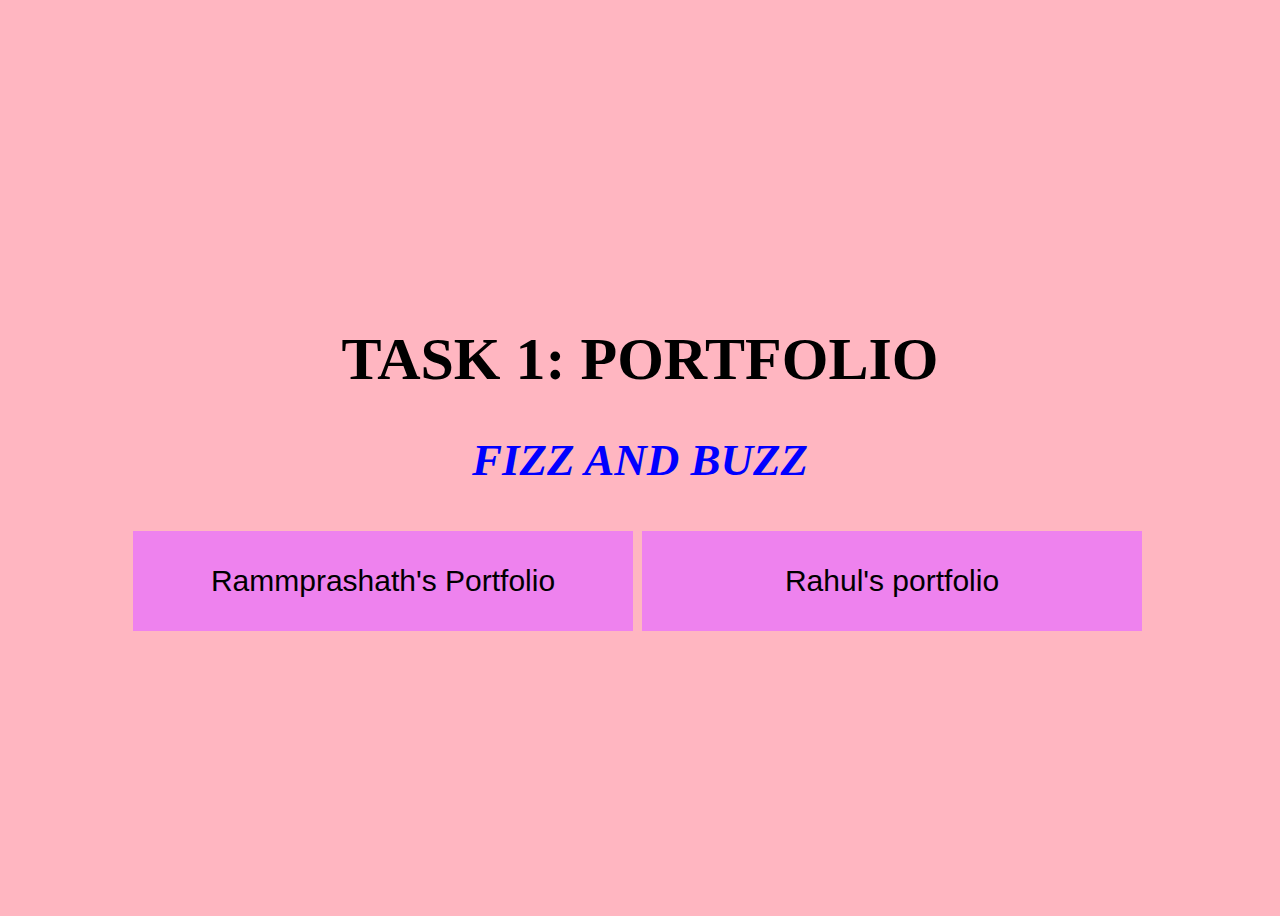
<file: Task 1/index.html>
<!DOCTYPE html>
<html lang="en">
<head>
    <meta charset="UTF-8">
    <meta http-equiv="X-UA-Compatible" content="IE=edge">
    <meta name="viewport" content="width=device-width, initial-scale=1.0">
    <link rel="stylesheet" href="style.css">
    <title>Document</title>
</head>
<body class="mainpage">
    <div>
        <div class="header">
            <h1 style="align-items: center;">TASK 1: PORTFOLIO</h1>
            <h3><i style="color: blue; font-size: 45px;">FIZZ AND BUZZ</i></h3>
        </div>
        <div>
            <button id="mem1">Rammprashath's Portfolio</button>
            <button id="mem2">Rahul's portfolio</button>
        </div>
    </div>
    <script src="main.js"></script>
</body>
</html>
</file>
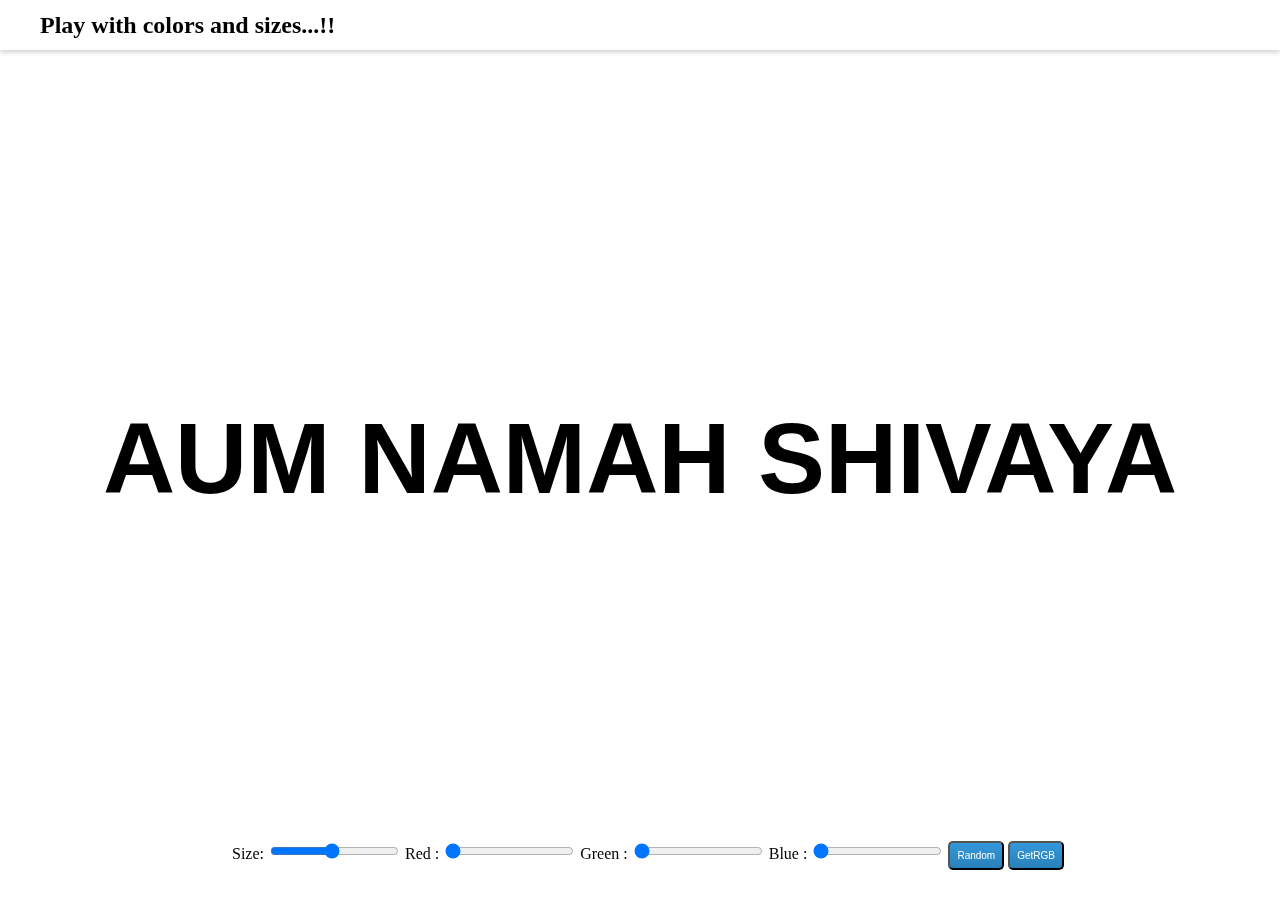
<file: Task 2/index.html>
<!DOCTYPE html>
<html lang="en">
  <head>
    <meta charset="UTF-8" />
    <title>Combo Finder</title>
    <link rel="stylesheet" href="styles.css" />
  </head>
  <body>
    <header class="navbar">
      <div class="container">
        <div class="navbar-brand">Play with colors and sizes...!!</div>
      </div>
    </header>
    <div id="aum-container">
      <span id="aum-text">AUM NAMAH SHIVAYA</span>
    </div>
    <div class="sliders">
      <span>
        <label for="size-slider">Size:</label>
        <input type="range" id="size-slider" min="10" max="200" value="100" />

        <label for="r-slider">Red :</label>
        <input type="range" id="r-slider" min="0" max="255" value="0" />

        <label for="g-slider">Green :</label>
        <input type="range" id="g-slider" min="0" max="255" value="0" />

        <label for="b-slider">Blue :</label>
        <input type="range" id="b-slider" min="0" max="255" value="0" />
        <button class="btn" id="random-button">Random</button>
        <button class="btn" id="getRGB">GetRGB</button>
      </span>
    </div>
    <script src="scripts.js"></script>
  </body>
</html>
</file>
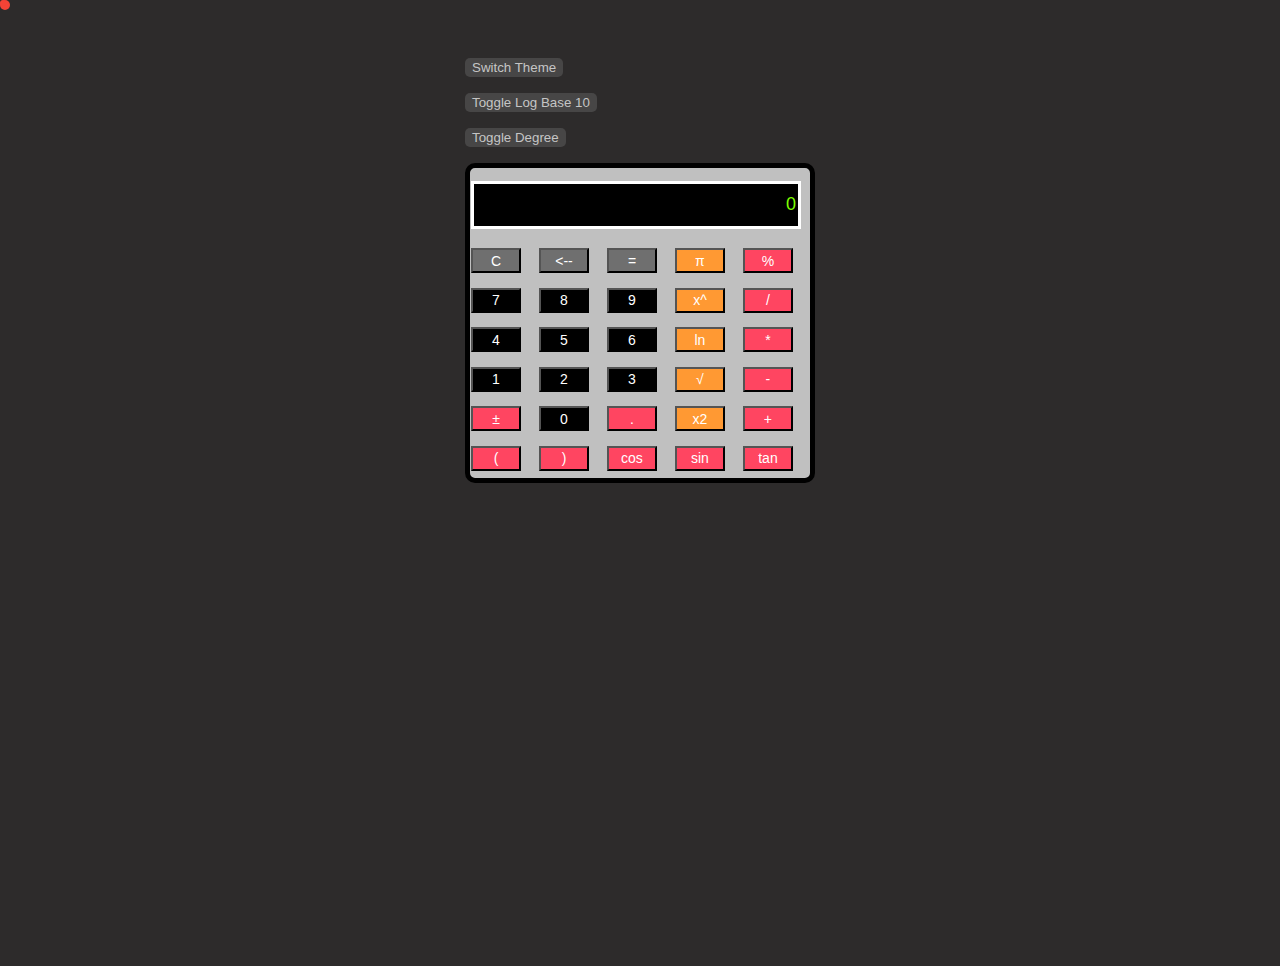
<file: Task 3/index.html>
<!DOCTYPE html>
<html lang="en">
<head>
    <meta charset="UTF-8">
    <meta http-equiv="X-UA-Compatible" content="IE=edge">
    <meta name="viewport" content="width=device-width, initial-scale=1.0">
    <link rel="stylesheet" href="style.css">
    <title>Document</title>
</head>
<body>
    <section class="wrapper">
    <form name="sci-calc">
      <table class="calculator" cellspacing="0" cellpadding="1">
        <tr>
          <td colspan="5"><input id="display" name="display" value="0" size="28" maxlength="25"></td>
        </tr>
        <tr>
          <td><input type="button" class="btnTop" name="btnTop" value="C" onclick="this.form.display.value=  0 "></td>
          <td><input type="button" class="btnTop" name="btnTop" value="<--" onclick="deleteChar(this.form.display)">
          </td>
          <td><input type="button" class="btnTop" name="btnTop" value="="
              onclick="if(checkNum(this.form.display.value)) { compute(this.form) }"></td>
          <td><input type="button" class="btnOpps" name="btnOpps" value="&#960;"
              onclick="addChar(this.form.display,'3.14159265359')"></td>
          <td><input type="button" class="btnMath" name="btnMath" value="%" onclick=" percent(this.form.display)"></td>
        </tr>
        <tr>
          <td><input type="button" class="btnNum" name="btnNum" value="7" onclick="addChar(this.form.display, '7')">
          </td>
          <td><input type="button" class="btnNum" name="btnNum" value="8" onclick="addChar(this.form.display, '8')">
          </td>
          <td><input type="button" class="btnNum" name="btnNum" value="9" onclick="addChar(this.form.display, '9')">
          </td>
          <td><input type="button" class="btnOpps" name="btnOpps" value="x&#94;"
              onclick="if(checkNum(this.form.display.value)) { exp(this.form) }"></td>
          <td><input type="button" class="btnMath" name="btnMath" value="/" onclick="addChar(this.form.display, '/')">
          </td>
        <tr>
          <td><input type="button" class="btnNum" name="btnNum" value="4" onclick="addChar(this.form.display, '4')">
          </td>
          <td><input type="button" class="btnNum" name="btnNum" value="5" onclick="addChar(this.form.display, '5')">
          </td>
          <td><input type="button" class="btnNum" name="btnNum" value="6" onclick="addChar(this.form.display, '6')">
          </td>
          <td><input type="button" class="btnOpps" name="btnOpps" id="log" value="ln"
              onclick="if(checkNum(this.form.display.value)) { ln(this.form) }"></td>
          <td><input type="button" class="btnMath" name="btnMath" value="*" onclick="addChar(this.form.display, '*')">
          </td>
        </tr>
        <tr>
          <td><input type="button" class="btnNum" name="btnNum" value="1" onclick="addChar(this.form.display, '1')">
          </td>
          <td><input type="button" class="btnNum" name="btnNum" value="2" onclick="addChar(this.form.display, '2')">
          </td>
          <td><input type="button" class="btnNum" name="btnNum" value="3" onclick="addChar(this.form.display, '3')">
          </td>
          <td><input type="button" class="btnOpps" name="btnOpps" value="&radic;"
              onclick="if(checkNum(this.form.display.value)) { sqrt(this.form) }"></td>
          <td><input type="button" class="btnMath" name="btnMath" value="-" onclick="addChar(this.form.display, '-')">
          </td>
        </tr>
        <tr>
          <td><input type="button" class="btnMath" name="btnMath" value="&#177" onclick="changeSign(this.form.display)">
          </td>
          <td><input type="button" class="btnNum" name="btnNum" value="0" onclick="addChar(this.form.display, '0')">
          </td>
          <td><input type="button" class="btnMath" name="btnMath" value="&#46;"
              onclick="addChar(this.form.display, '&#46;')"></td>
          <td><input type="button" class="btnOpps" name="btnOpps" value="x&#50;"
              onclick="if(checkNum(this.form.display.value)) { square(this.form) }"></td>
          <td><input type="button" class="btnMath" name="btnMath" value="+" onclick="addChar(this.form.display, '+')">
          </td>
        </tr>
        <tr>
          <td><input type="button" class="btnMath" name="btnMath" value="(" onclick="addChar(this.form.display, '(')">
          </td>
          <td><input type="button" class="btnMath" name="btnMath" value=")" onclick="addChar(this.form.display,')')">
          </td>
          <td><input type="button" class="btnMath" name="btnMath" value="cos"
              onclick="if(checkNum(this.form.display.value)) { cos(this.form) }">
          </td>
          <td><input type="button" class="btnMath" name="btnMath" value="sin"
              onclick="if(checkNum(this.form.display.value)) { sin(this.form) }">
          </td>
          <td><input type="button" class="btnMath" name="btnMath" value="tan"
              onclick="if(checkNum(this.form.display.value)) { tan(this.form) }">
          </td>
        </tr>
        <tr class="wrap">
          <div>
            <input type="button" value="Switch Theme" class="themeSwitchButton" onclick="switchTheme()">
          </div>
          <div>
            <input type="button" value="Toggle Log Base 10" class="themeSwitchButton" onclick="toggleLog(form)">
          </div>
          <div>
            <input type="button" value="Toggle Degree" class="themeSwitchButton" onclick="toggleRad(form)">
          </div>
        </tr>
        </table>
    </form>
  </section>
  <script src="script.js"></script>
</body>
</html>
</file>
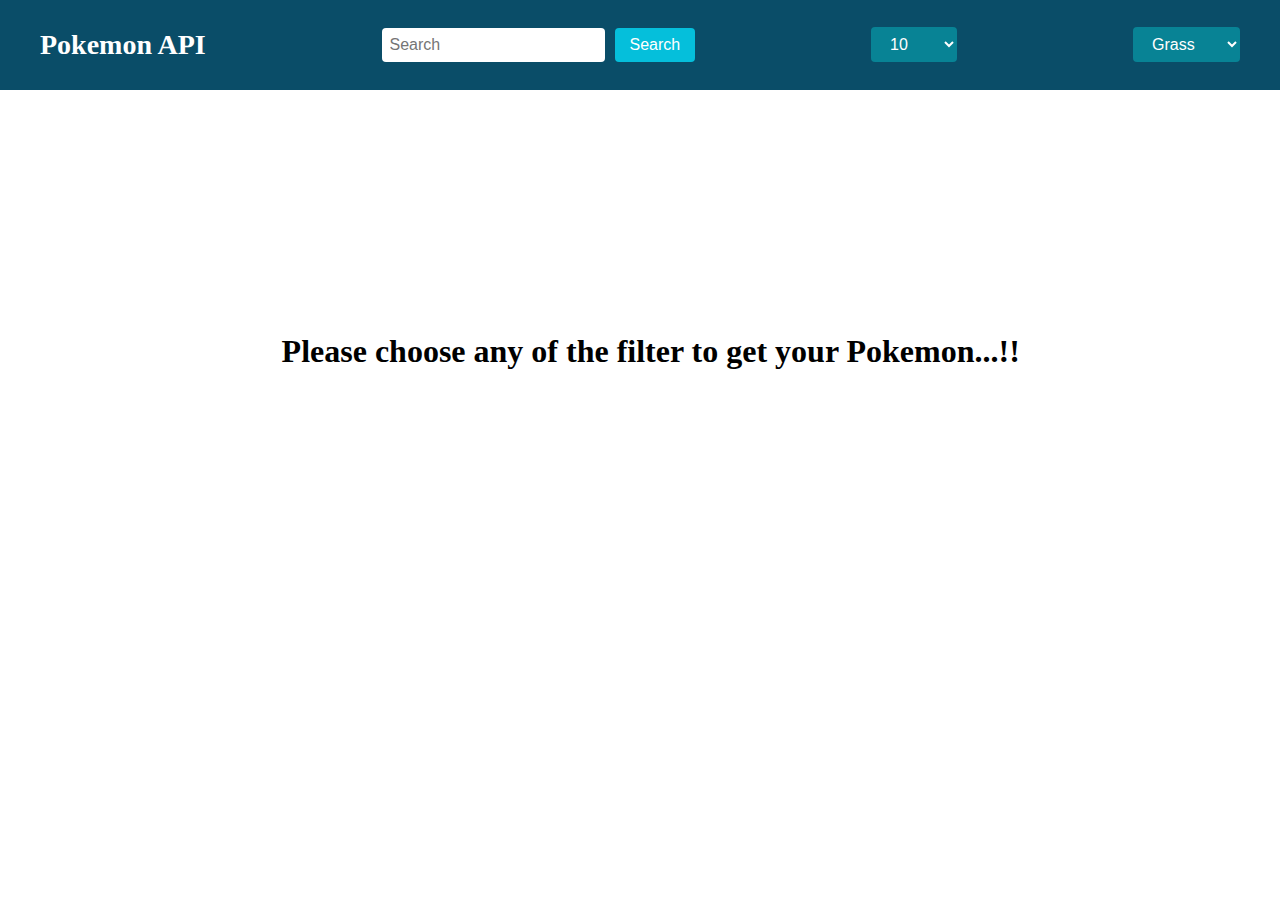
<file: Task 4/index.html>
<!DOCTYPE html>
<html lang="en">
  <head>
    <meta charset="UTF-8" />
    <link rel="stylesheet" href="styles.css" />
    <title>Pokemon API</title>
  </head>
  <body>
    <header>
      <div class="navbar">
        <h1 class="logo">Pokemon API</h1>
        <form class="search-form">
          <input type="text" placeholder="Search" id="textBox" />
          <button type="submit" id="textButton">Search</button>
        </form>
        <select class="select-option" id="limit">
          <option value="10">10</option>
          <option value="25">25</option>
          <option value="50">50</option>
          <option value="100">100</option>
          <option value="250">250</option>
          <option value="500">500</option>
          <option value="1000">1000</option>
        </select>
        <select class="select-option" id="select">
          <option value="normal">Normal</option>
          <option value="grass">Grass</option>
          <option value="fire">Fire</option>
          <option value="water">Water</option>
          <option value="bug">Bug</option>
          <option value="electric">Electric</option>
          <option value="rock">Rock</option>
          <option value="ghost">Ghost</option>
          <option value="poison">Poison</option>
          <option value="phychic">Phychic</option>
          <option value="ground">Ground</option>
          <option value="dragon">Dragon</option>
        </select>
      </div>
    </header>

    <div id="card-list">
      <h3 class="no-input">
        Please choose any of the filter to get your Pokemon...!!
      </h3>
    </div>
    <script src="scripts.js"></script>
  </body>
</html>
</file>
<file: Task 1/style.css>
.mainpage {
    background-color: lightpink;
}

.header {
    font-size: 30px;
    text-align: center;
}

#mem1, #mem2{
    font-size: 30px;
    margin-top: 10px;
    margin-right: 5px;
    width: 500px;
    height: 100px;
    background-color: violet;
    border: none;
}


body {
    display: flex;
    align-items: center;
    justify-content: center;
    min-height: 100vh;
    background-color: lightskyblue;
}

.main {
    width: 700px;
    padding: 20px 30px;
    border-radius: 5px;
    color: black;
    font-size: 20px;
}
</file>
<file: Task 2/styles.css>
#aum-container {
  display: flex;
  justify-content: center;
  align-items: center;
  height: 100vh;
}

#aum-text {
  font-size: 100px;
  font-family: sans-serif;
  font-weight: bold;
  text-transform: uppercase;
}
.sliders {
  display: flex;
  flex-direction: column;
  align-items: center;
  margin-bottom: 30px;
  position: fixed;
  bottom: 0;
  width: 100%;
}
.navbar {
  background-color: white;
  position: fixed;
  top: 0;
  left: 0;
  right: 0;
  height: 50px;
  display: flex;
  justify-content: center;
  align-items: center;
  box-shadow: 0px 2px 5px rgba(0, 0, 0, 0.2);
}

.container {
  max-width: 1200px;
  width: 100%;
  padding: 0 20px;
}

.navbar-brand {
  font-size: 24px;
  font-weight: bold;
}
.btn {
  background: #3498db;
  background-image: -webkit-linear-gradient(top, #3498db, #2980b9);
  background-image: -moz-linear-gradient(top, #3498db, #2980b9);
  background-image: -ms-linear-gradient(top, #3498db, #2980b9);
  background-image: -o-linear-gradient(top, #3498db, #2980b9);
  background-image: linear-gradient(to bottom, #3498db, #2980b9);
  -webkit-border-radius: 5;
  -moz-border-radius: 5;
  border-radius: 5px;
  color: #ffffff;
  font-size: 10px;
  padding: 7px 7px 7px 7px;
  text-decoration: none;
}

.btn:hover {
  background: #3cb0fd;
  background-image: -webkit-linear-gradient(top, #3cb0fd, #3498db);
  background-image: -moz-linear-gradient(top, #3cb0fd, #3498db);
  background-image: -ms-linear-gradient(top, #3cb0fd, #3498db);
  background-image: -o-linear-gradient(top, #3cb0fd, #3498db);
  background-image: linear-gradient(to bottom, #3cb0fd, #3498db);
  text-decoration: none;
}
</file>
<file: Task 3/style.css>
body {
    height: 100%;
  }
  
  ::-webkit-scrollbar-thumb {
    background-color: #d6dee1;
    border-radius: 20px;
    border: 6px solid transparent;
    background-clip: content-box;
  }
  
  ::-webkit-scrollbar-thumb {
    background-color: #d6dee1;
    border-radius: 20px;
  }
  
  ::-webkit-scrollbar-thumb {
    background-color: #d6dee1;
  }
  
  ::-webkit-scrollbar-track {
    background-color: transparent;
  }
  
  ::-webkit-scrollbar {
    width: 20px;
  }
  
    .cursor {
      left: 0;
      top: 0;
      width: 10px;
      height: 10px;
      background-color: #f44336;
      position: absolute;
      border-radius: 5px;
    }
  
  .cursor__follower {
    transition: transform 0.4s;
    width: 6px;
    height: 6px;
  }
  
  .vidyut {
    width: 50px;
    height: 50px;
  }
  
  .cisai {
    width: 90px;
  }
  
  nav {
    position: fixed;
    top: 0;
    left: 0;
    height: 80px;
    background-color: #2d2b2b;
    display: flex;
    align-items: center;
    padding: 0 20px;
    z-index: 999;
    width: -webkit-fill-available;
  }
  
  .first-logo {
    display: flex;
    gap: 25px;
    align-items: center;
    flex-grow: 2;
  }
  
  .second-logo {
    flex-grow: 3.3;
  }
  
  html {
    text-decoration: none;
    background-color: #2d2b2b;
    display: flex;
    justify-content: center;
    align-items: center;
  }
  
  .typewriter h1 {
    color: #fff;
    font-family: "Waiting for the Sunrise", cursive;
    overflow: hidden;
    border-right: 0.15em solid orange;
    white-space: nowrap;
    letter-spacing: 0.15em;
    animation: typing 3.5s steps(30, end), blink-caret 0.5s step-end infinite;
  }
  
  @keyframes typing {
    from {
      width: 0;
    }
    to {
      width: 100%;
    }
  }
  
  @keyframes blink-caret {
    from,
    to {
      border-color: transparent;
    }
    50% {
      border-color: red;
    }
  }
  
  section {
    padding-top: 50px;
    padding-left: 50px;
    padding-right: 50px;
    align-items: center;
    display: flex;
    flex-direction: column;
    color: #ffff;
    height: 100vh;
  }
  
  .first {
    cursor: none;
  }
  
  h1 {
    font-size: 70px;
  }
  
  h2 {
    font-family: monospace;
    font-size: 50px;
  }
  
  span,
  p {
    font-size: 20px;
  }
  
  .calculator {
    width: 350px;
    height: 320px;
    background-color: #c0c0c0;
    border: 5px solid black;
    border-radius: 10px;
  }
  #display {
    width: 320px;
    height: 40px;
    text-align: right;
    background-color: black;
    border: 3px solid white;
    font-size: 18px;
    left: 2px;
    top: 2px;
    color: #7fff00;
  }
  .btnTop {
    color: white;
    background-color: #6f6f6f;
    font-size: 14px;
    margin: auto;
    width: 50px;
    height: 25px;
  }
  .btnNum {
    color: white;
    background-color: black;
    font-size: 14px;
    margin: auto;
    width: 50px;
    height: 25px;
  }
  .btnMath {
    color: white;
    background-color: #ff4561;
    font-size: 14px;
    margin: auto;
    width: 50px;
    height: 25px;
  }
  .btnOpps {
    color: white;
    background-color: #ff9933;
    font-size: 14px;
    margin: auto;
    width: 50px;
    height: 25px;
  }
  
  .wrap {
    display: flex;
    flex-direction: column;
    align-items: end;
    margin-right: 1.5rem;
  }
  
  .themeSwitchButton {
    border-radius: 5px;
    background-color: #474646;
    color: #c5c5c5;
    border: none;
    box-shadow: #2d2b2b;
    padding: 2px 7px;
    margin-bottom: 1rem;
  }
  
  .dark {
    background-color: #2d2b2b;
  }
  
  .darkBtnTop {
    background-color: #6a6969;
    color: #dad7d7;
  }
  
  .darkBtnNum {
    background-color: #2d2b2b;
    color: #dad7d7;
  }
  
  .darkBtnColorGeneric {
    color: #f1f0f0;
  }
  
  .log {
    background-color: #675555;
  }
</file>
<file: Task 4/styles.css>
/* CSS */
body {
  margin: 0;
  padding: 0;
}
.card {
  display: inline-block;
  width: 300px;
  margin: 10px;
  box-shadow: 0 0 5px rgba(0, 0, 0, 0.2);
  border-radius: 5px;
}

.card img {
  width: 100%;
  height: 200px;
  object-fit: cover;
  border-top-left-radius: 5px;
  border-top-right-radius: 5px;
}

.card-body {
  padding: 10px;
}

.card-title {
  margin: 0;
  font-size: 20px;
}

.card-type {
  margin: 0;
  font-size: 16px;
  background-color: #f7d060;
  color: #fff;
  display: inline-block;
  padding: 5px 10px;
  border-radius: 5px;
  margin-right: 5px;
}

.card-type.grass {
  background-color: #f3e99f;
}

header {
  background-color: #0a4d68;
  color: #fff;
  padding: 10px 20px;
}

.navbar {
  display: flex;
  align-items: center;
  justify-content: space-between;
  max-width: 1200px;
  margin: 0 auto;
}

.logo {
  font-size: 28px;
  font-weight: bold;
}

.search-form {
  display: flex;
  align-items: center;
}

.search-form input[type="text"] {
  border: none;
  padding: 8px;
  margin-right: 10px;
  font-size: 16px;
  border-radius: 4px;
  background-color: #fff;
  color: #0a4d68;
  box-shadow: none;
}

.search-form button[type="submit"] {
  background-color: #05bfdb;
  color: #fff;
  border: none;
  padding: 8px 15px;
  font-size: 16px;
  border-radius: 4px;
  cursor: pointer;
  box-shadow: none;
  transition: background-color 0.3s ease;
}

.select-option {
  background-color: #088395;
  color: #fff;
  border: none;
  padding: 8px 15px;
  font-size: 16px;
  border-radius: 4px;
  cursor: pointer;
  box-shadow: none;
  transition: background-color 0.3s ease;
}

.select-option:hover,
.select-option:focus {
  background-color: #00ffca;
  outline: none;
}

.select-option option {
  background-color: #05bfdb;
  color: #fff;
}

.select-option option:first-child {
  color: #888;
  background-color: #ccc;
}

.select-option option:not(:first-child):hover {
  background-color: #0a4d68;
}

.select-option option:not(:first-child):selected {
  background-color: #00ffca;
}

/* Media queries for responsiveness */

@media only screen and (max-width: 768px) {
  .navbar {
    flex-direction: column;
    align-items: flex-start;
  }

  .search-form {
    margin-top: 10px;
  }

  .select-option {
    margin-top: 10px;
  }
}

.no-input {
  margin-left: 22%;
  margin-top: 19%;
  font-size: xx-large;
}
</file>
